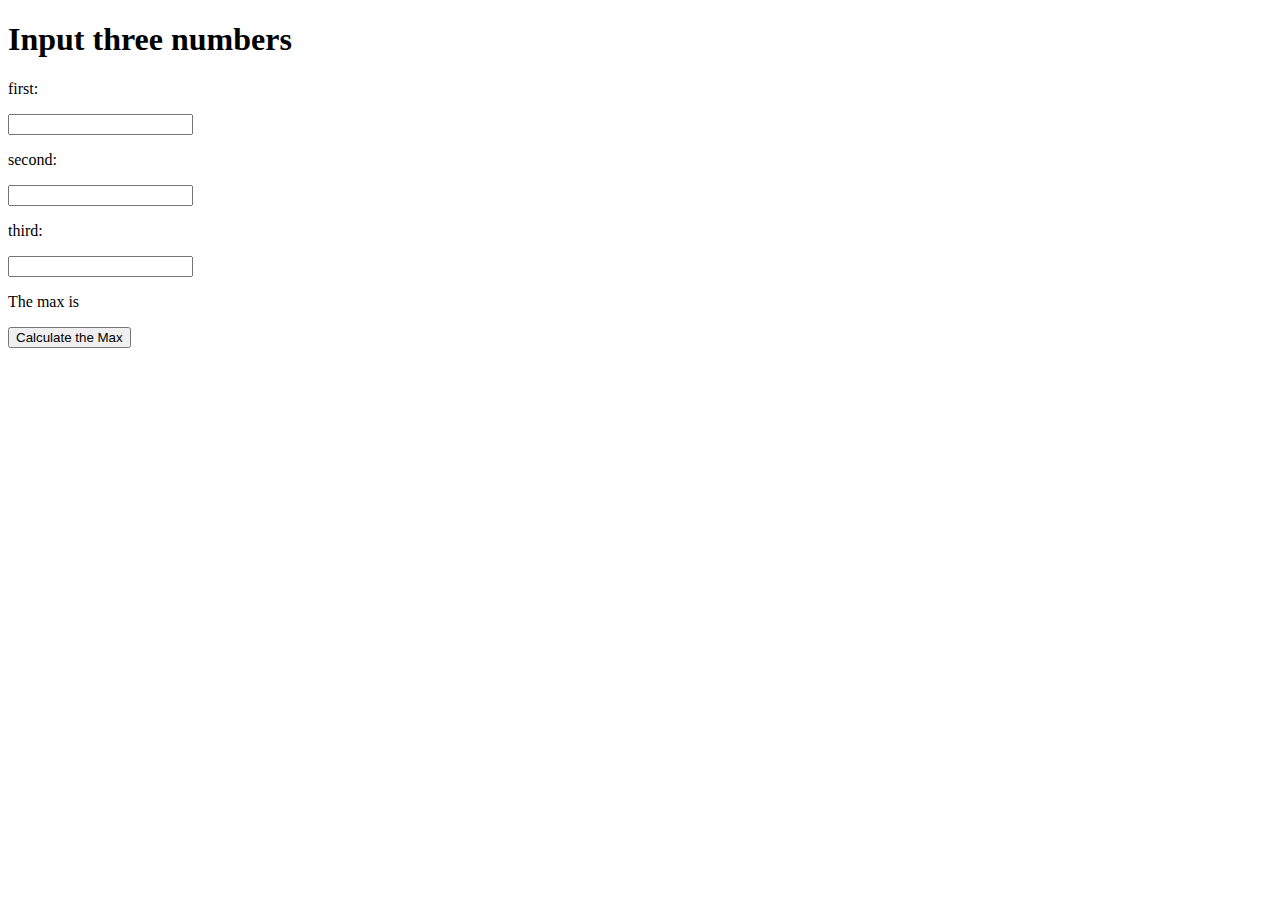
<file: compare/index.html>
<!DOCTYPE html>
<html>
<head>
    <title>Compare Numbers</title>
    <script src="code.js" defer></script>
</head>
<body>
    <h1>Input three numbers</h1>
    <p>first:</p>
    <input type="number" id="first">
    <p>second:</p>
    <input type="number" id="second">
    <p>third:</p>
    <input type="number" id="third">
    <p>The max is</p>
    <p id="result"></p>
    <button id="btn">Calculate the Max</button>
</body>
</html>
</file>
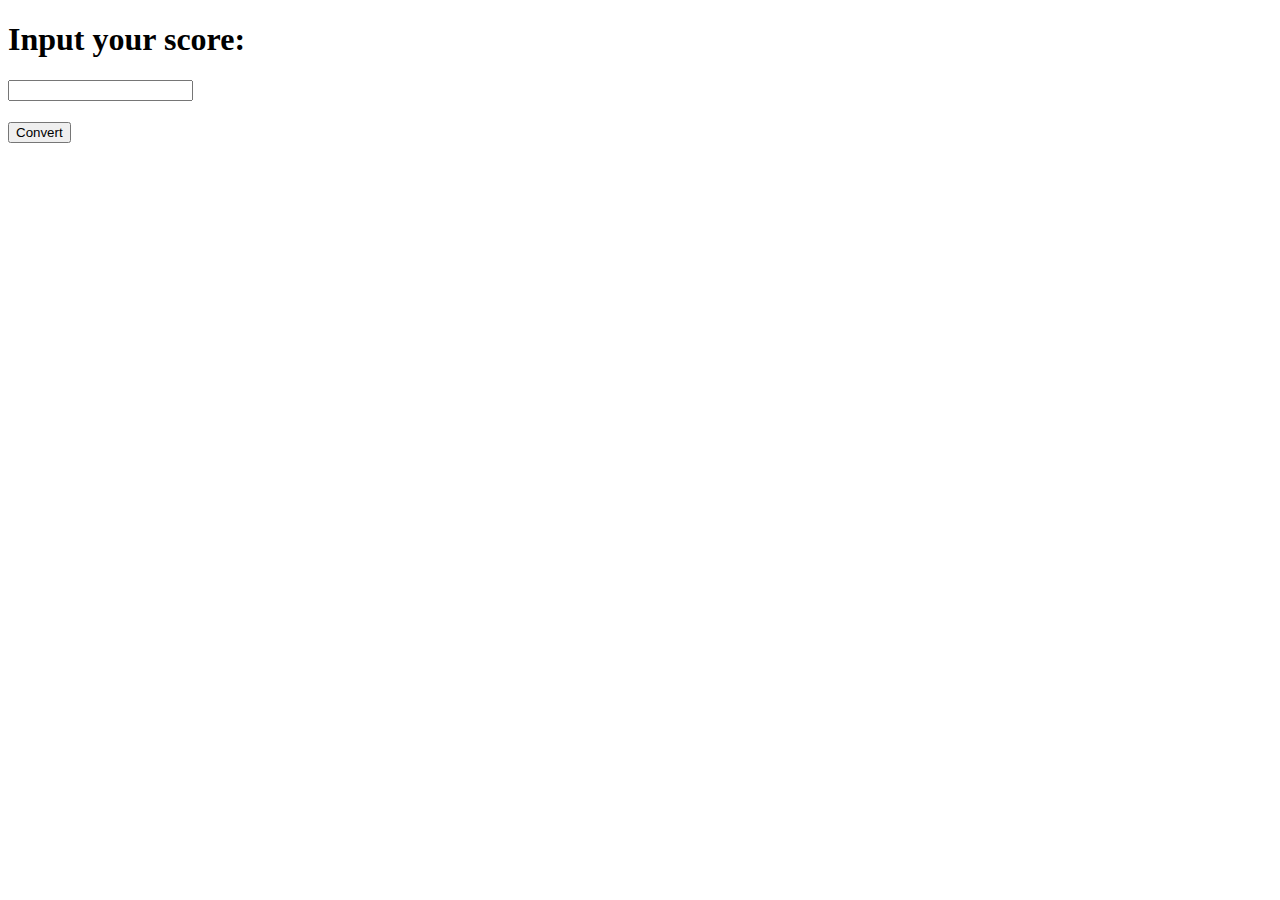
<file: grades/index.html>
<!DOCTYPE html>
<html>
<head>
    <title>Grades</title>
    <script src="code.js" defer></script>
</head>
<body>
    <h1>Input your score:</h1>
    <input type="number" id="score">
    <h1 id="result"></h1>
    <button id="btn">Convert</button>
</body>
</html>
</file>
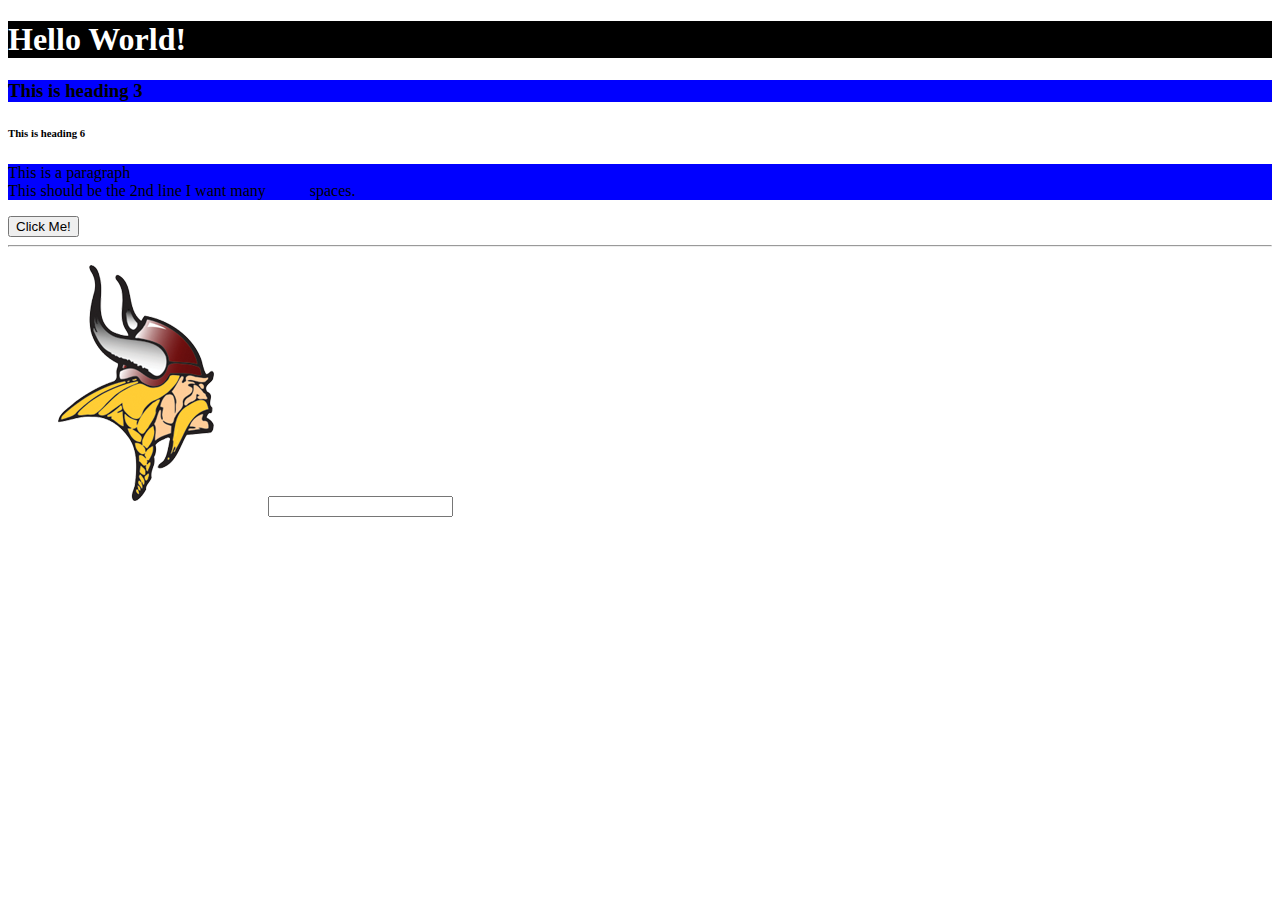
<file: inclass/index.html>
<!DOCTYPE html>
<html>
<head>
    <title>Document</title>
    <link rel="stylesheet" href="style.css">
    <script src="code.js" defer></script>
</head>
<body>
    <h1 id="heading1"></h1>
    <h3 class="blue">This is heading 3</h3>
    <h6>This is heading 6</h6>
    <p class="blue">This is a paragraph <br>
        This should be the 2nd line
        I want many &nbsp;&nbsp;&nbsp;&nbsp;&nbsp;&nbsp;&nbsp;&nbsp;&nbsp; spaces.
    </p>
    <button>Click Me!</button>
    <hr>
    <img src="VikingLogo.bmp">
    <input type="text">
</body>
</html>
</file>
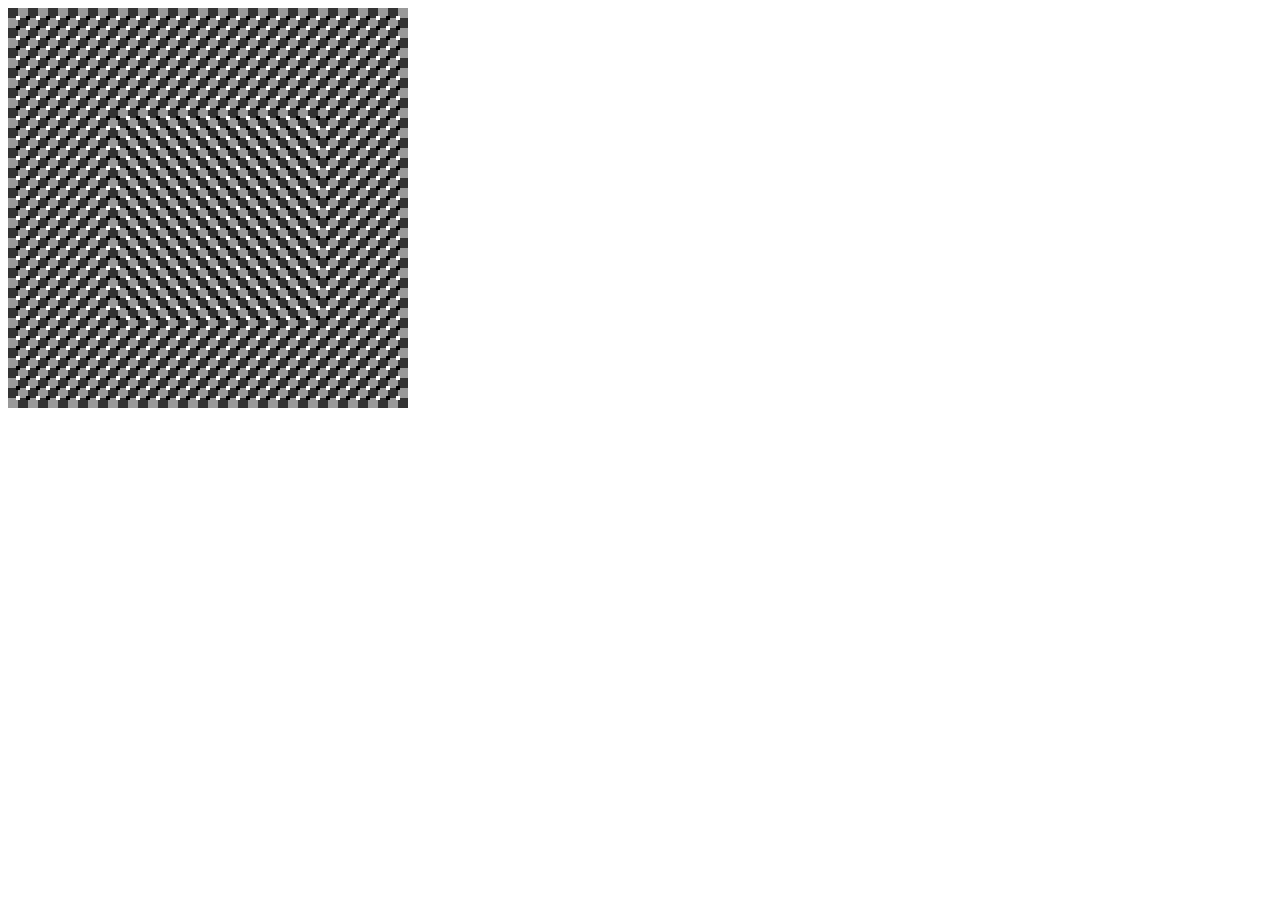
<file: visual/index.html>
<!DOCTYPE html>
<html lang="en">
<head>
    <title>Visual Art</title>
    <script src="code.js" defer></script>
</head>
<body>
    <canvas height="400" width="400" id="c"></canvas>
</body>
</html>
</file>
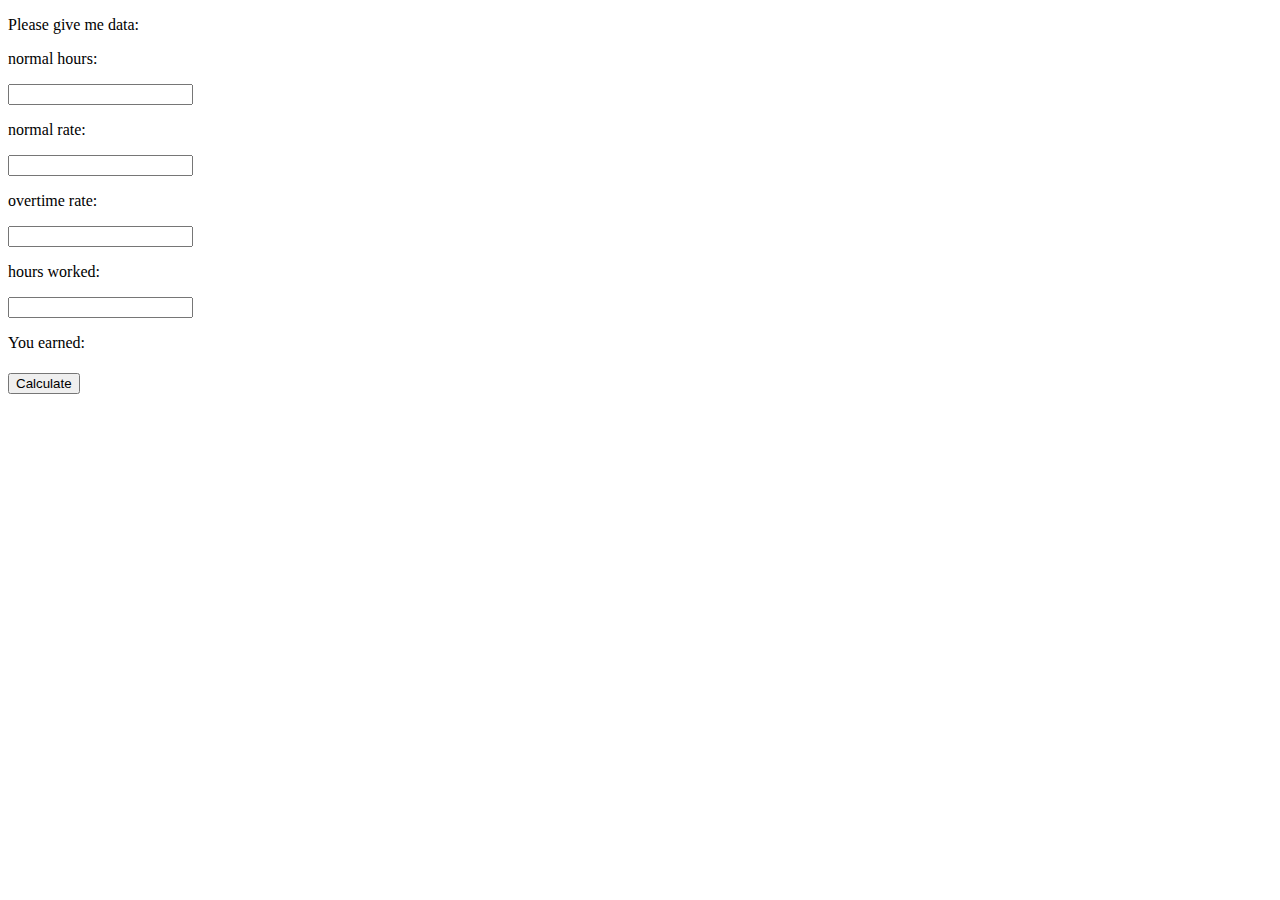
<file: wages/index.html>
<!DOCTYPE html>
<html>
<head>
    <title>Wage</title>
    <script src="code.js" defer></script>
</head>
<body>
    <p>Please give me data:</p>
    <p>normal hours:</p>
    <input type="number" id="nh">
    <p>normal rate:</p>
    <input type="number" id="nr">
    <p>overtime rate:</p>
    <input type="number" id="or">
    <p>hours worked:</p>
    <input type="number" id="hw">
    <p>You earned:</p>
    <h1 id="result"></h1>
    <button id="btn">Calculate</button>
</body>
</html>
</file>
<file: inclass/style.css>
#heading1{
    color: white;
    background-color: black;
}
.blue{
    background-color: blue;
}
</file>
